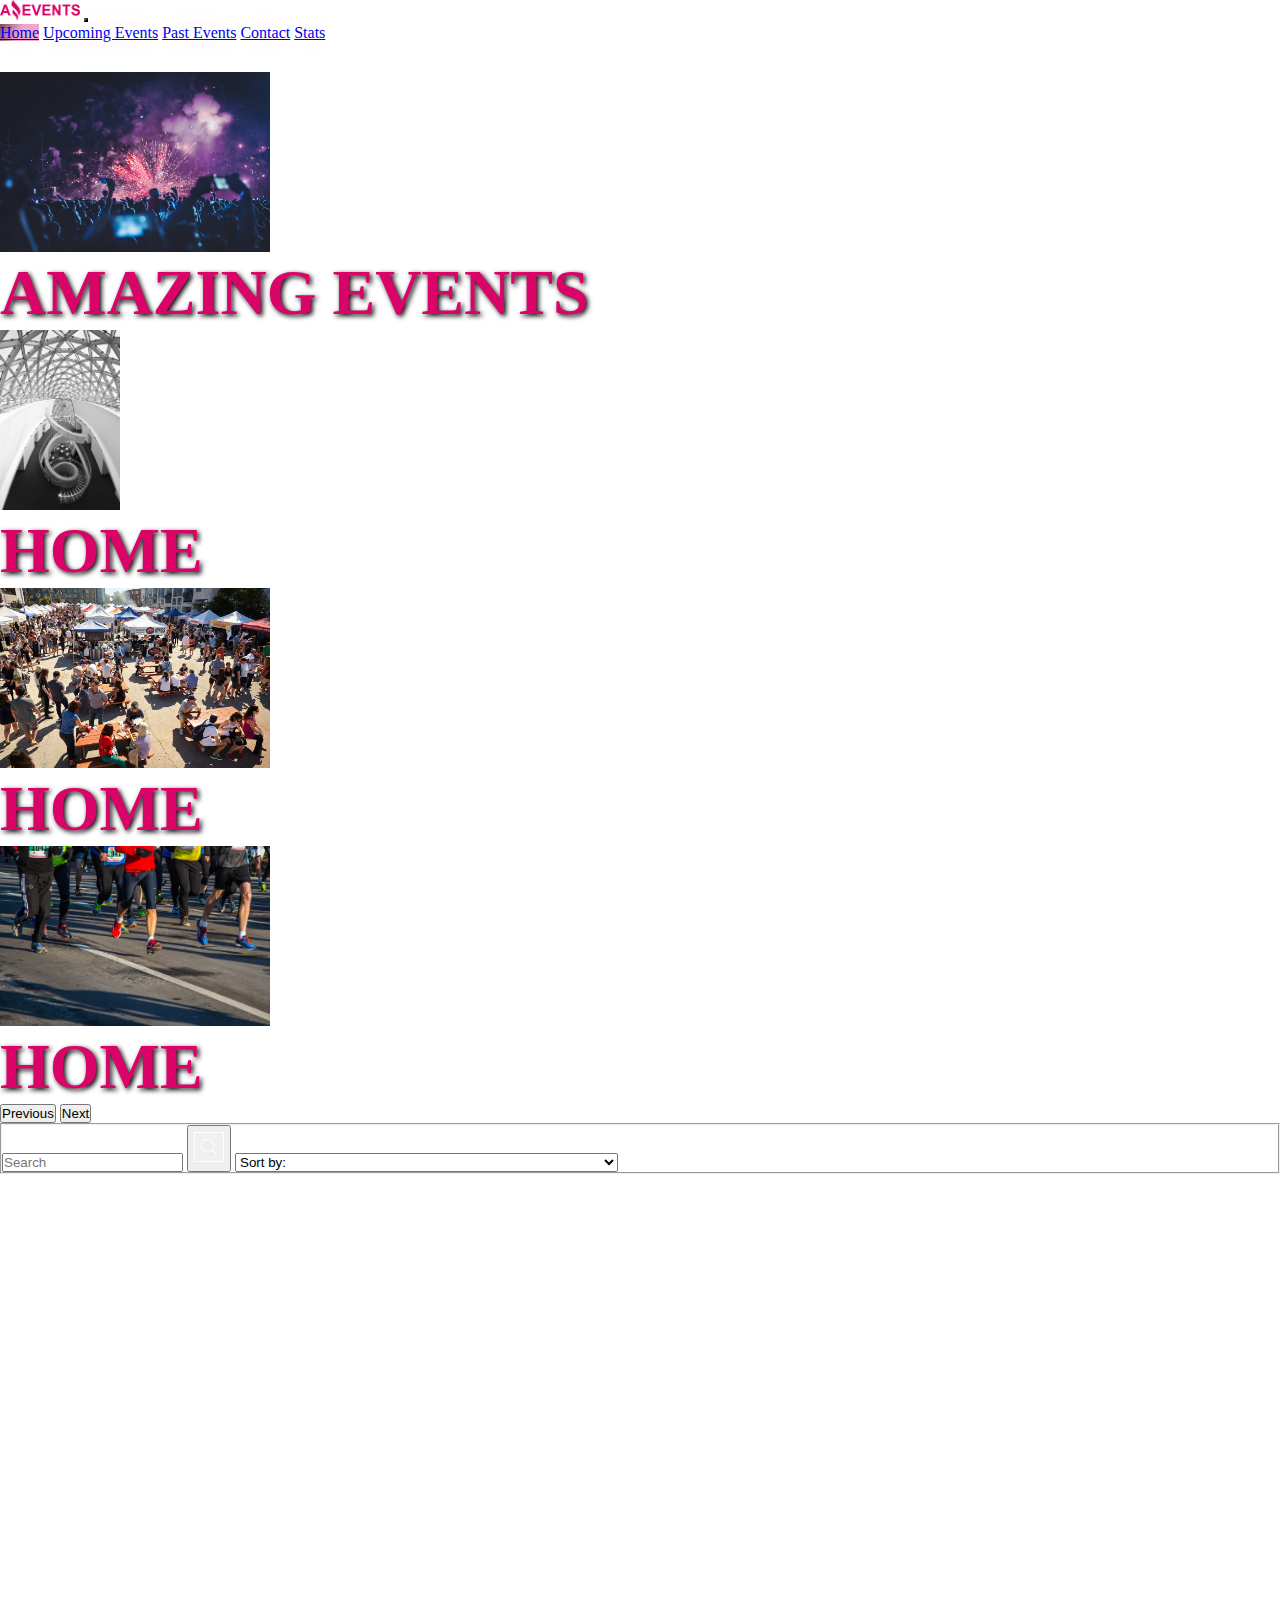
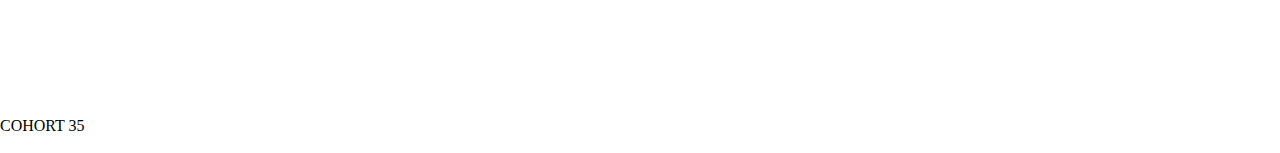
<file: index.html>
<!DOCTYPE html>
<html lang="en">

<head>
    <meta charset="UTF-8" />
    <meta http-equiv="X-UA-Compatible" content="IE=edge" />
    <meta name="viewport" content="width=device-width, initial-scale=1.0" />
    <link rel="shortcut icon" href="./assest/images/favicon.png" type="image/x-icon" />
    <title>Home-Amazing Events</title>
    <link href="https://cdn.jsdelivr.net/npm/bootstrap@5.2.1/dist/css/bootstrap.min.css" rel="stylesheet"
    integrity="sha384-iYQeCzEYFbKjA/T2uDLTpkwGzCiq6soy8tYaI1GyVh/UjpbCx/TYkiZhlZB6+fzT" crossorigin="anonymous" />
    <link rel="preconnect" href="https://fonts.googleapis.com">
    <link rel="preconnect" href="https://fonts.gstatic.com" crossorigin>
    <link
    href="https://fonts.googleapis.com/css2?family=Alumni+Sans+Collegiate+One&family=Comic+Neue:ital,wght@0,700;1,700&family=Oswald:wght@300;400&display=swap"
    rel="stylesheet">
    <link rel="stylesheet" href="./assest/styles/styles.css" />
</head>

<body class="bg-dark bg-success">
    <!-- HEADER/NAV -->
    <header class="container-fluid text-bg-dark">
        <nav class="navbar navbar-expand-lg">
            <a class="navbar-brand" href="#"><img src="./assest/images/Logo_Amazing_Events.png" alt="Logo" width="80"
                    class="d-inline-block align-text-top" /></a>
            <button class="navbar-toggler " type="button" data-bs-toggle="collapse" data-bs-target="#navbarNav"
                aria-controls="navbarNav" aria-expanded="false" aria-label="Toggle navigation">
                <span class="navbar-toggler-icon "></span>
            </button>
            <div class="collapse navbar-collapse justify-content-end pe-3" id="navbarNav">
                <div class="navbar-nav align-items-center ">
                    <a class="nav-link text-white rounded-pill p-2" id="active" href="#">Home</a>
                    <a class="nav-link text-white rounded-pill p-2" href="./assest/pages/upcoming_events.html">Upcoming
                        Events</a>
                    <a class="nav-link text-white rounded-pill p-2" href="./assest/pages/past_events.html">Past Events</a>
                    <a class="nav-link text-white rounded-pill p-2" href="./assest/pages/contact.html">Contact</a>
                    <a class="nav-link text-white rounded-pill p-2" href="./assest/pages/stats.html">Stats</a>
                </div>

            </div>
        </nav>
    </header>
    <!-- CARROUSEL TOP -->
    <section id="carouselExampleControls" class="carousel slide" data-bs-ride="carousel">
        <div class="carousel-inner">
            <article class="carousel-item active">
                <img src="./assest/images/image1.jpg" class="d-block w-100 img1" alt="fireworks">
                <div class="card-img-overlay d-flex align-items-center justify-content-center
                ">
                    <h1>AMAZING EVENTS</h1>
                </div>
            </article>
            <article class="carousel-item ">
                <img src="./assest/images/img2.jpg" class="d-block w-100 img2" alt=museum">
                <div class="card-img-overlay d-flex align-items-center justify-content-center">
                    <h2 class=" text-dark">HOME</h2>
                </div>
            </article>
            <article class="carousel-item ">
                <img src="./assest/images/img3.jpg" class="d-block w-100 img3" alt="fairy">
                <div class="card-img-overlay d-flex align-items-center justify-content-center">
                    <h2 class="text-white ">HOME</h2>
                </div>
            </article>
            <article class="carousel-item ">
                <img src="./assest/images/img4.jpg" class="d-block w-100" alt="marathon">
                <div class="card-img-overlay d-flex align-items-center justify-content-center">
                    <h2 class=" text-white">HOME</h2>
                </div>
            </article>
            <button class="carousel-control-prev" type="button" data-bs-target="#carouselExampleControls"
                data-bs-slide="prev">
                <span class="carousel-control-prev-icon" aria-hidden="true"></span>
                <span class="visually-hidden">Previous</span>
            </button>
            <button class="carousel-control-next" type="button" data-bs-target="#carouselExampleControls"
                data-bs-slide="next">
                <span class="carousel-control-next-icon" aria-hidden="true"></span>
                <span class="visually-hidden">Next</span>
            </button>
        </div>
    </section>  
    <!-- BUSCADOR -->
    <main class="container-fluid w-90">
        <form action="" class="row">
            <fieldset class=" form-check form-switch d-inline-flex justify-content-evenly flex-wrap pt-2 m-0" >
               <div class="col-9 d-inline-flex justify-content-evenly flex-wrap d-grid gap-4 pb-2" id="js-checkbox"> 
         
            </div>  
            <div class=" d-inline-flex justify-content-evenly flex-wrap align-self-sm-end" id="options-js" >
                <input class="bg-dark bg-success text-white" id="text-search-js" type="search" placeholder="Search" aria-label="Search" >
                <button class="bg-dark bg-success border-0 " type="submit" id="js-search"><img src="./assest/images/search.png"  alt="search" ></button>
            </div>
            
        </fieldset>

        </form>
        <!-- CARDS -->
         
        <div class="container mt-5 rounded-4 cardcontainer p-4">
            <div class="row justify-content-evenly gap-5 row-cols-2 row-cols-lg-5 g-2 g-lg-3" id="container-card-home" >
                
            </div>
        </div>

    </main>
    <!-- FOOTER -->
    <footer class="container text-center pt-4">
        <div class="row">
            <div class="col-8 pe-3 text-start">
            <a href="https://www.facebook.com/" target="_blank" class="col-1"><img src="./assest/images/facebook.png" alt="Facebook"></a>
            <a href="https://www.instagram.com/" target="_blank" class="col-1"><img src="./assest/images/instagram.png" alt="Instagram"></a>
            <a href=" https://wa.me/5493512704270" target="_blank" class="col-1"> <img src="./assest/images/whatsapp.png" alt="whatsapp"></a>
        </div>
        <p class="text-white col-3 text-end">COHORT 35</p>
        
    </footer>
    <script src="./assest/scripts/main.js"></script>
    <script src="https://cdn.jsdelivr.net/npm/bootstrap@5.2.1/dist/js/bootstrap.bundle.min.js"
        integrity="sha384-u1OknCvxWvY5kfmNBILK2hRnQC3Pr17a+RTT6rIHI7NnikvbZlHgTPOOmMi466C8"
        crossorigin="anonymous"></script>
       
</body>

</html>
</file>
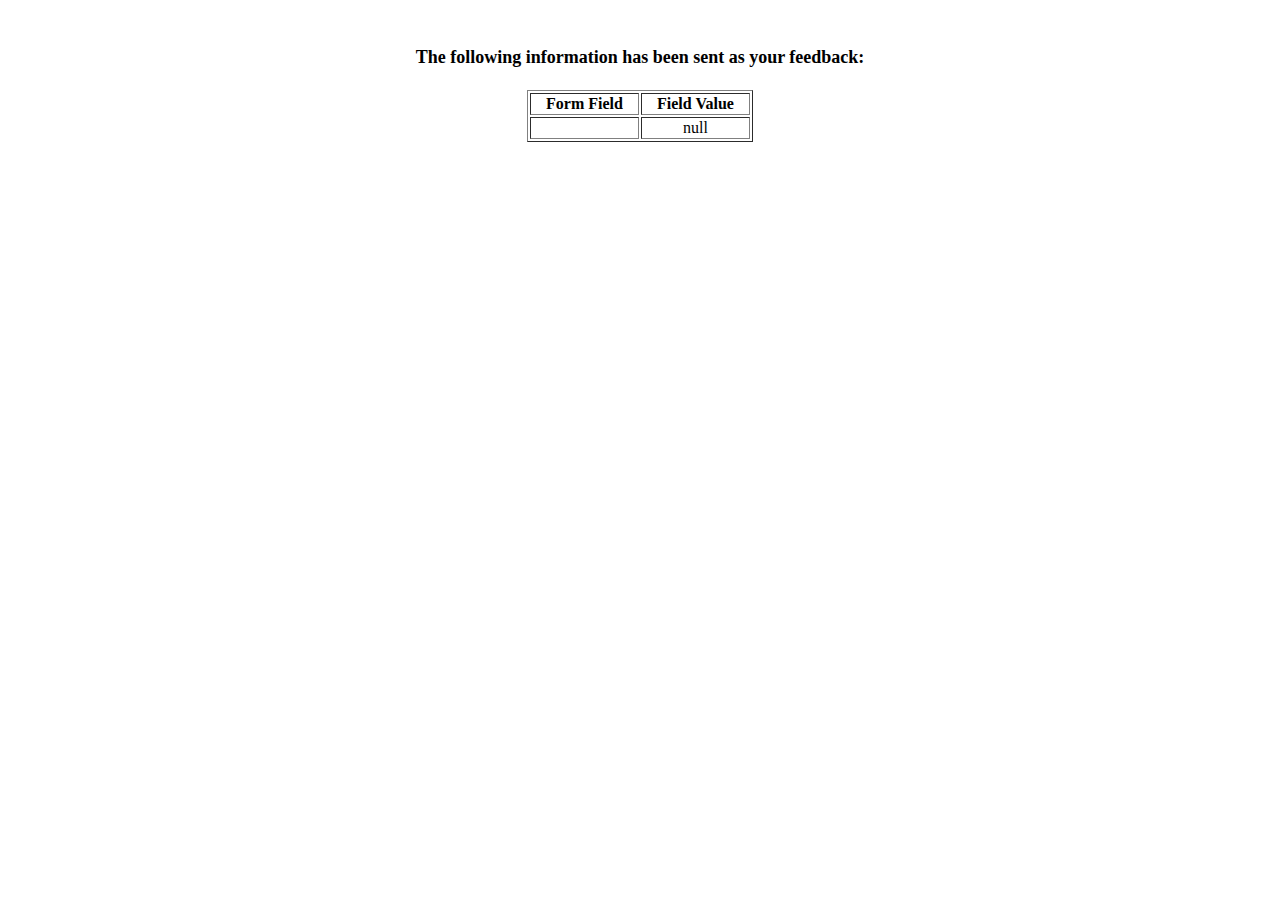
<file: show_data.html>
<html>
<head>
<title>Feedback Sent</title>
</head>
<body>
<p align=center>&nbsp;</p>
<h1 align=center><font size="+1">The following information has been sent as your
  feedback:</font></h1>

<table border="1" align=center width="226">
  <tr>
    <th align="center">Form Field</th>
    <th align="center">Field Value</th>
  </tr>

<script language="javascript">
var args = location.search.substr(1).split('&');
for (var i = 0; i < args.length; ++i) {
  var parts = args[i].split('=');
  if (parts != null) {
    var field = parts[0];
    var value = parts[1];
    if (value == null) {
      value = "null"
    }
    else {
      value = '"' + unescape(value.replace(/\+/g, ' ')) + '"';
    }

    document.writeln('<tr><td align="center">' + field + '</td>');
    document.writeln('<td align="center">' + value + '</td></tr>');
  }
}
</script>

<noscript>
<tr><td>
<p>You need to turn on Javascript in your browser.</p>

<p>In Microsoft Internet Explorer 4 or greater:</p>
<ul>
<li>From the "Tools" menu (in IE 4, it's the "View" menu), select "Internet Options".</li>
<li>Click on the "Security" tab.</li>
<li>Click on the "Custom Level" button. (In IE 4, select "Custom"
and then click on "Settings...".)</li>
<li>Under "Active scripting" make sure "Enable" is selected.</li>
</ul>

<p>In Netscape version 4 or greater:</p>
<ul>
<li>From the <b>Edit</b> menu, select <b>Preferences</b>.</li>
<li>In the <b>Category</b> list on the left, click on the word "Advanced".</li>
<li>In the panel on the right, make sure "Enable JavaScript" is checked.</li>
<li>Click the <b>OK</b> button.</li>
</ul>

</td></tr>
</noscript>

</table>
</body>
</html>
</file>
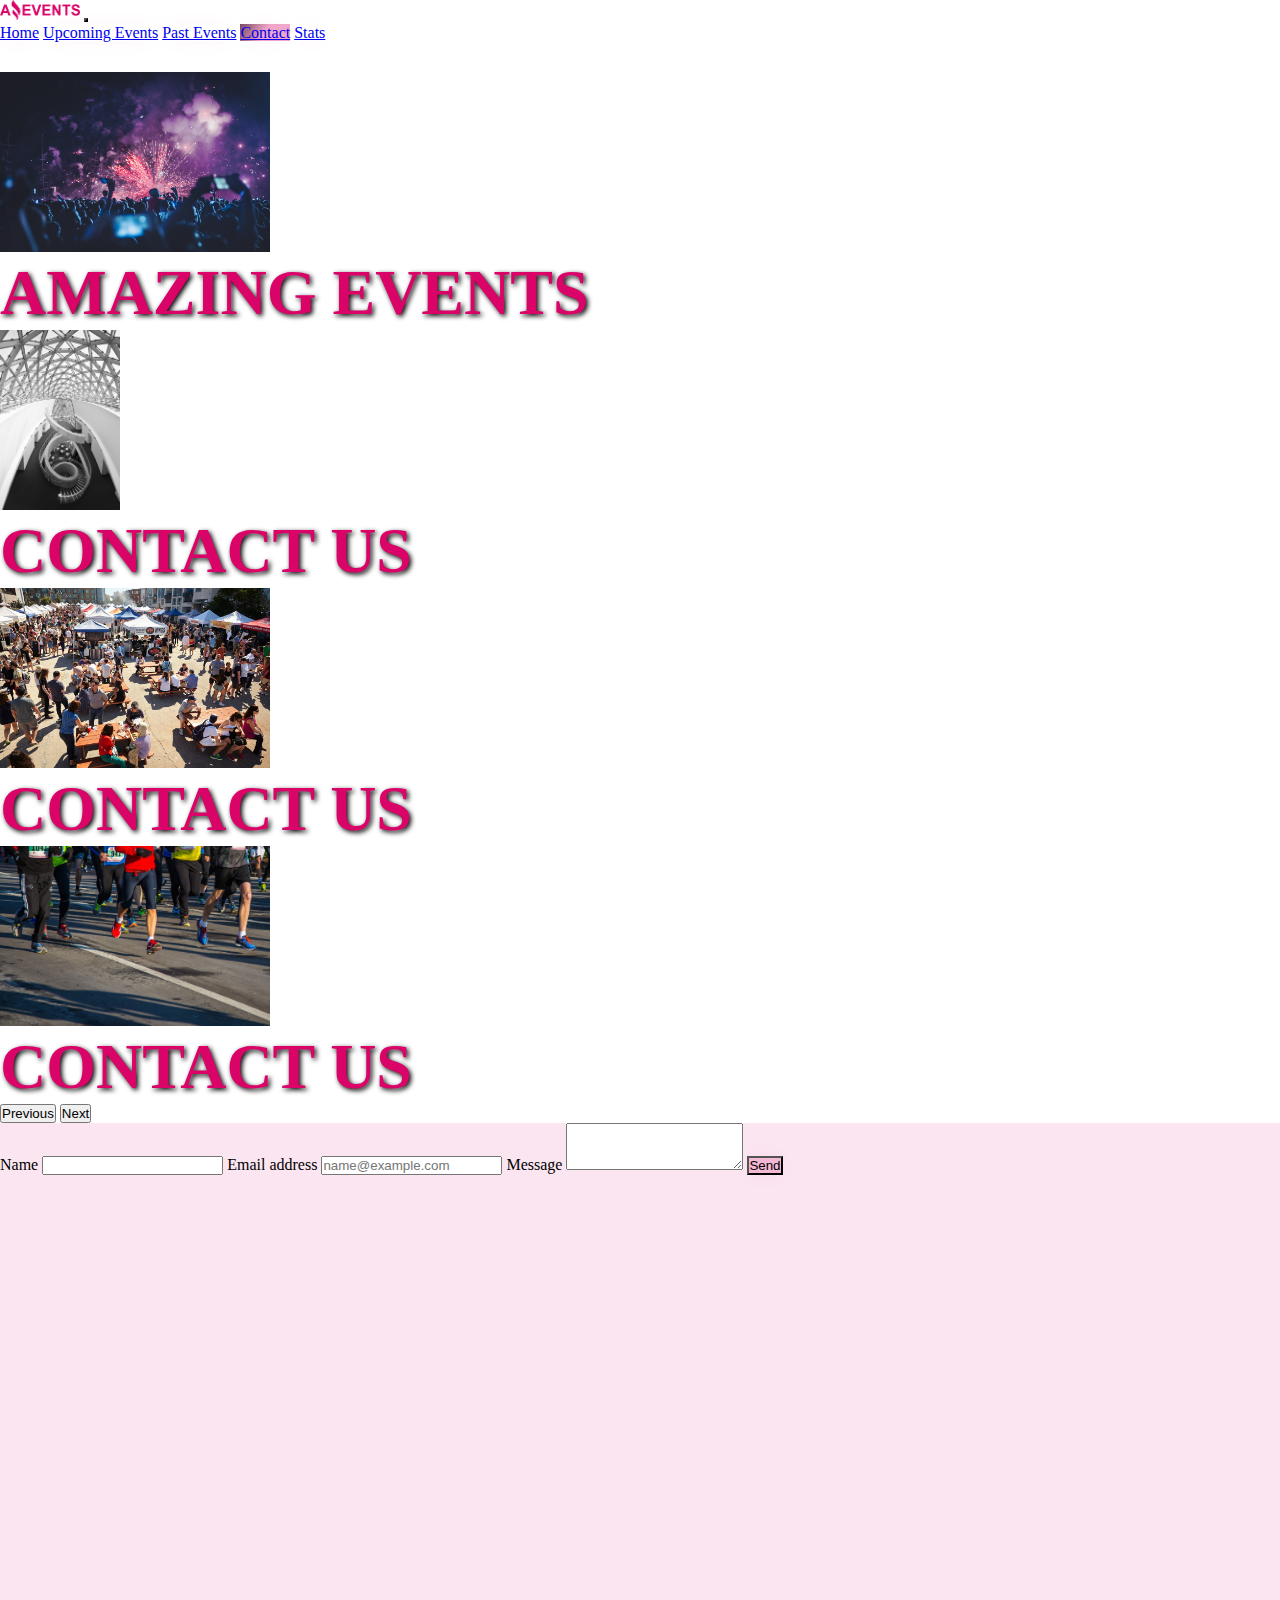
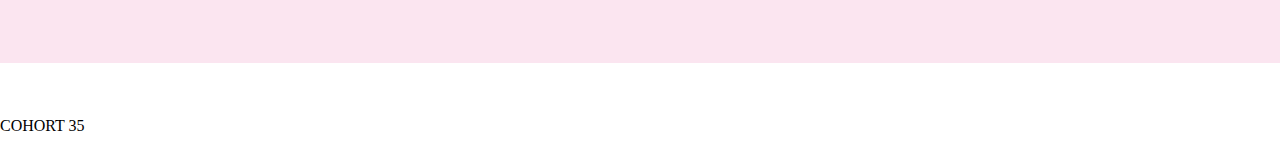
<file: assest/pages/contact.html>
<!DOCTYPE html>
<html lang="en">

<head>
    <meta charset="UTF-8" />
    <meta http-equiv="X-UA-Compatible" content="IE=edge" />
    <meta name="viewport" content="width=device-width, initial-scale=1.0" />
    <link rel="shortcut icon" href="../images/favicon.png" type="image/x-icon" />
    <title>Contact-Amazing Events</title>
    <link href="https://cdn.jsdelivr.net/npm/bootstrap@5.2.1/dist/css/bootstrap.min.css" rel="stylesheet"
    integrity="sha384-iYQeCzEYFbKjA/T2uDLTpkwGzCiq6soy8tYaI1GyVh/UjpbCx/TYkiZhlZB6+fzT" crossorigin="anonymous" />
    <link rel="preconnect" href="https://fonts.googleapis.com">
    <link rel="preconnect" href="https://fonts.gstatic.com" crossorigin>
    <link rel="stylesheet" href="../styles/styles.css" />
    <link
        href="https://fonts.googleapis.com/css2?family=Alumni+Sans+Collegiate+One&family=Comic+Neue:ital,wght@0,700;1,700&family=Oswald:wght@300;400&display=swap"
        rel="stylesheet">
</head>

<body class="bg-dark bg-success">
    <!-- HEADER/NAV -->
    <header class="container-fluid text-bg-dark">
        <nav class="navbar navbar-expand-lg">
            <a class="navbar-brand" href="#"><img src="../images/Logo_Amazing_Events.png" alt="Logo" width="80"
                    class="d-inline-block align-text-top" /></a>
            <button class="navbar-toggler" type="button" data-bs-toggle="collapse" data-bs-target="#navbarNav"
                aria-controls="navbarNav" aria-expanded="false" aria-label="Toggle navigation">
                <span class="navbar-toggler-icon"></span>
            </button>
            <div class="collapse navbar-collapse justify-content-end pe-3" id="navbarNav">
                <div class="navbar-nav ">
                    <a class="nav-link text-white rounded-pill  p-2active" href="../../index.html">Home</a>
                    <a class="nav-link text-white rounded-pill p-2" href="./upcoming_events.html">Upcoming Events</a>
                    <a class="nav-link text-white rounded-pill p-2" href="./past_events.html">Past Events</a>
                    <a class="nav-link text-white rounded-pill p-2"  id="active" href="#">Contact</a>
                    <a class="nav-link text-white rounded-pill p-2" href="./stats.html">Stats</a>
                </div>
            </div>
        </nav>
    </header>
    <!-- CARROUSEL TOP -->
    <section id="carouselExampleControls" class="carousel slide" data-bs-ride="carousel">
        <div class="carousel-inner">
            <article class="carousel-item active">
                <img src="../images/image1.jpg" class="d-block w-100 img1" alt="fireworks">
                <div class="card-img-overlay d-flex align-items-center justify-content-center">
                    <h1>AMAZING EVENTS</h1>
                </div>
            </article>
            <article class="carousel-item ">
                <img src="../images/img2.jpg" class="d-block w-100 img2" alt=museum">
                <div class="card-img-overlay d-flex align-items-center justify-content-center">
                    <h2 class="text-dark">CONTACT US</h2>
                </div>
            </article>
            <article class="carousel-item ">
                <img src="../images/img3.jpg" class="d-block w-100 img3" alt="fairy">
                <div class="card-img-overlay d-flex align-items-center justify-content-center">
                    <h2 class="text-white ">CONTACT US</h2>
                </div>
            </article>
            <article class="carousel-item ">
                <img src="../images/img4.jpg" class="d-block w-100" alt="marathon">
                <div class="card-img-overlay d-flex align-items-center justify-content-center">
                    <h2 class="text-white">CONTACT US</h2>
                </div>
            </article>
            <button class="carousel-control-prev" type="button" data-bs-target="#carouselExampleControls"
                data-bs-slide="prev">
                <span class="carousel-control-prev-icon" aria-hidden="true"></span>
                <span class="visually-hidden">Previous</span>
            </button>
            <button class="carousel-control-next" type="button" data-bs-target="#carouselExampleControls"
                data-bs-slide="next">
                <span class="carousel-control-next-icon" aria-hidden="true"></span>
                <span class="visually-hidden">Next</span>
            </button>
        </div>
    </section>
    <main class="container-fluid cardcontainer d-flex justify-content-center align-items-center">
        <form action="../../show_data.html"method="get" class="col-sm-6 text-white">
            <label for="exampleFormControlInput1" class="form-label ">Name</label>
            <input type="text" class="form-control bg-transparent mb-2 text-white" name="name" id="exampleFormControlInput1">
            <label for="exampleFormControlInput1" class="form-label ">Email address</label>
            <input type="email" class="form-control bg-transparent mb-2 text-white" name="email" id="exampleFormControlInput1" placeholder="name@example.com">
            <label for="exampleFormControlTextarea1" class="form-label ">Message</label>
            <textarea class="form-control bg-transparent mb-1 text-white" maxlength="140" name="comment" id="exampleFormControlTextarea1" rows="3"></textarea>
            <input type="submit" class="btn text-white bg-transparent" value="Send">
        </form>
    </main>
    <footer class="container text-center pt-4">
        <div class="row">
            <div class="col-8 pe-3 text-start">
            <a href="https://www.facebook.com/" target="_blank" class="col-1"><img src="../images/facebook.png" alt="Facebook"></a>
            <a href="https://www.instagram.com/" target="_blank" class="col-1"><img src="../images/instagram.png" alt="Instagram"></a>
            <a href=" https://wa.me/5493512704270" target="_blank" class="col-1"> <img src="../images/whatsapp.png" alt="whatsapp"></a>
        </div>
        <p class="text-white col-3 text-end">COHORT 35</p>
       
    </footer>

    <script src="https://cdn.jsdelivr.net/npm/bootstrap@5.2.1/dist/js/bootstrap.bundle.min.js"
        integrity="sha384-u1OknCvxWvY5kfmNBILK2hRnQC3Pr17a+RTT6rIHI7NnikvbZlHgTPOOmMi466C8"
        crossorigin="anonymous"></script>
</body>

</html>
</file>
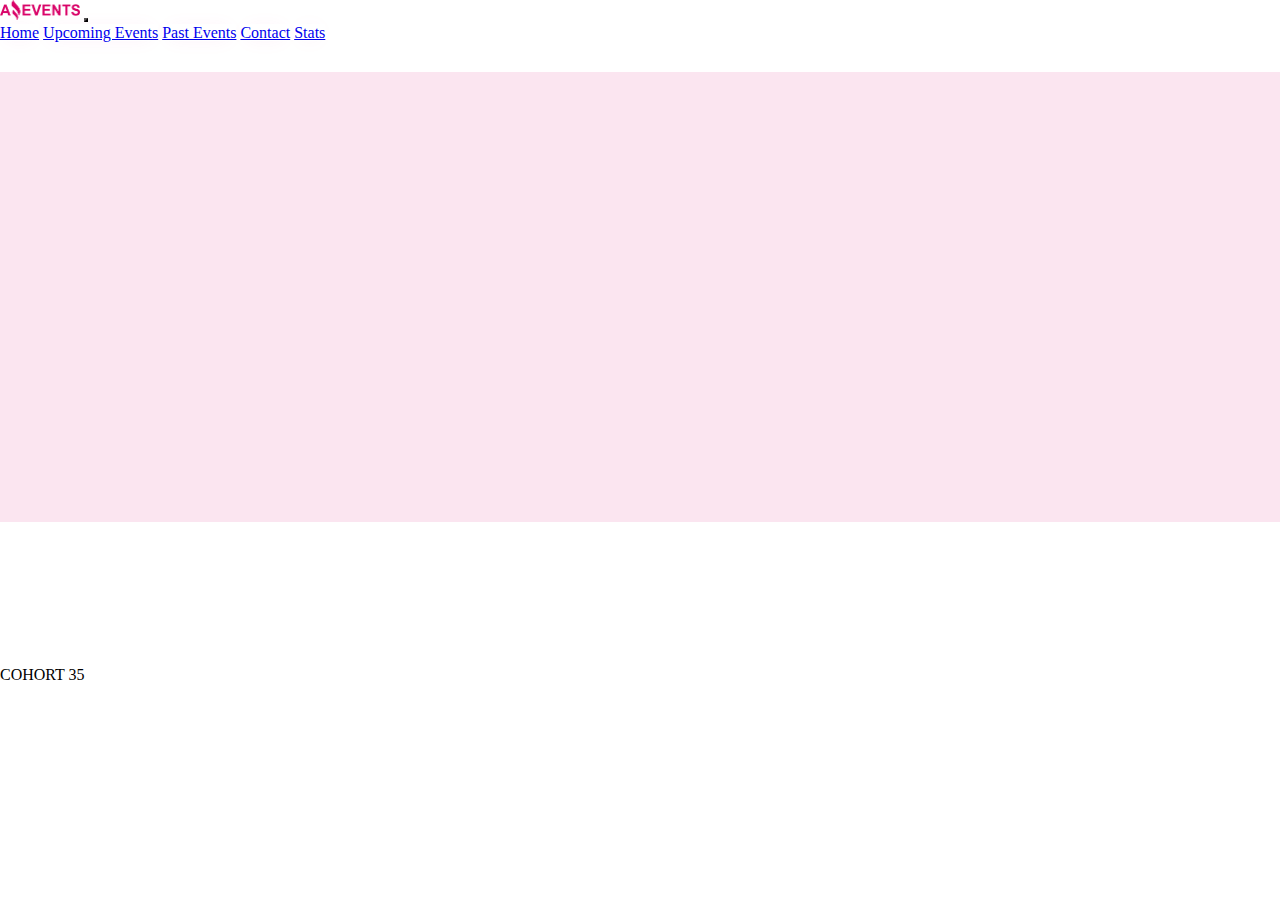
<file: assest/pages/details.html>
<!DOCTYPE html>
<html lang="en">

<head>
    <meta charset="UTF-8" />
    <meta http-equiv="X-UA-Compatible" content="IE=edge" />
    <meta name="viewport" content="width=device-width, initial-scale=1.0" />
    <link rel="stylesheet" href="../styles/styles.css" />
    <link rel="shortcut icon" href="../images/favicon.png" type="image/x-icon" />
    <title>Details-Amazing Events</title>
    <link href="https://cdn.jsdelivr.net/npm/bootstrap@5.2.1/dist/css/bootstrap.min.css" rel="stylesheet"
        integrity="sha384-iYQeCzEYFbKjA/T2uDLTpkwGzCiq6soy8tYaI1GyVh/UjpbCx/TYkiZhlZB6+fzT" crossorigin="anonymous" />
    <link rel="preconnect" href="https://fonts.googleapis.com">
    <link rel="preconnect" href="https://fonts.gstatic.com" crossorigin>
    <link
        href="https://fonts.googleapis.com/css2?family=Alumni+Sans+Collegiate+One&family=Comic+Neue:ital,wght@0,700;1,700&family=Oswald:wght@300;400&display=swap"
        rel="stylesheet">
</head>

<body class="bg-dark bg-success">
    <!-- HEADER/NAV -->
    <header class="container-fluid text-bg-dark">
        <nav class="navbar navbar-expand-lg">
            <a class="navbar-brand" href="#"><img src="../images/Logo_Amazing_Events.png" alt="Logo" width="80"
                    class="d-inline-block align-text-top" /></a>
            <button class="navbar-toggler" type="button" data-bs-toggle="collapse" data-bs-target="#navbarNav"
                aria-controls="navbarNav" aria-expanded="false" aria-label="Toggle navigation">
                <span class="navbar-toggler-icon"></span>
            </button>
            <div class="collapse navbar-collapse justify-content-end pe-3" id="navbarNav">
                <div class="navbar-nav align-items-center ">
                    <a class="nav-link text-white rounded-pill pill p-2 active" href="../../index.html">Home</a>
                    <a class="nav-link text-white rounded-pill pill p-2" href="../pages/upcoming_events.html">Upcoming Events</a>
                    <a class="nav-link text-white rounded-pill pill p-2" href="./past_events.html">Past Events</a>
                    <a class="nav-link text-white rounded-pill pill p-2" href="./contact.html">Contact</a>
                    <a class="nav-link text-white rounded-pill pill p-2" href="./stats.html">Stats</a>
                </div>
            </div>
        </nav>
    </header>
    <main>
        <div class="container mt-5 rounded-4 details_container p-4 d-flex justify-content-center" id="containerDetails">
   

    </main>
    <footer class="container text-center pt-4 ">
        <div class="row">
            <div class="col-9 pe-3 text-start">
                <a href="https://www.facebook.com/" target="_blank" class="col-1"><img src="../images/facebook.png"
                        alt="Facebook"></a>
                <a href="https://www.instagram.com/" target="_blank" class="col-1"><img src="../images/instagram.png"
                        alt="Instagram"></a>
                <a href=" https://wa.me/5493512704270" target="_blank" class="col-1"> <img src="../images/whatsapp.png"
                        alt="whatsapp"></a>
            </div>
            <p class="text-white col-3 text-end">COHORT 35</p>
        </div>
    </footer>

    <script src="../scripts/details.js"></script>
    <script src="https://cdn.jsdelivr.net/npm/bootstrap@5.2.1/dist/js/bootstrap.bundle.min.js"
        integrity="sha384-u1OknCvxWvY5kfmNBILK2hRnQC3Pr17a+RTT6rIHI7NnikvbZlHgTPOOmMi466C8"
        crossorigin="anonymous"></script>
</body>

</html>
</file>
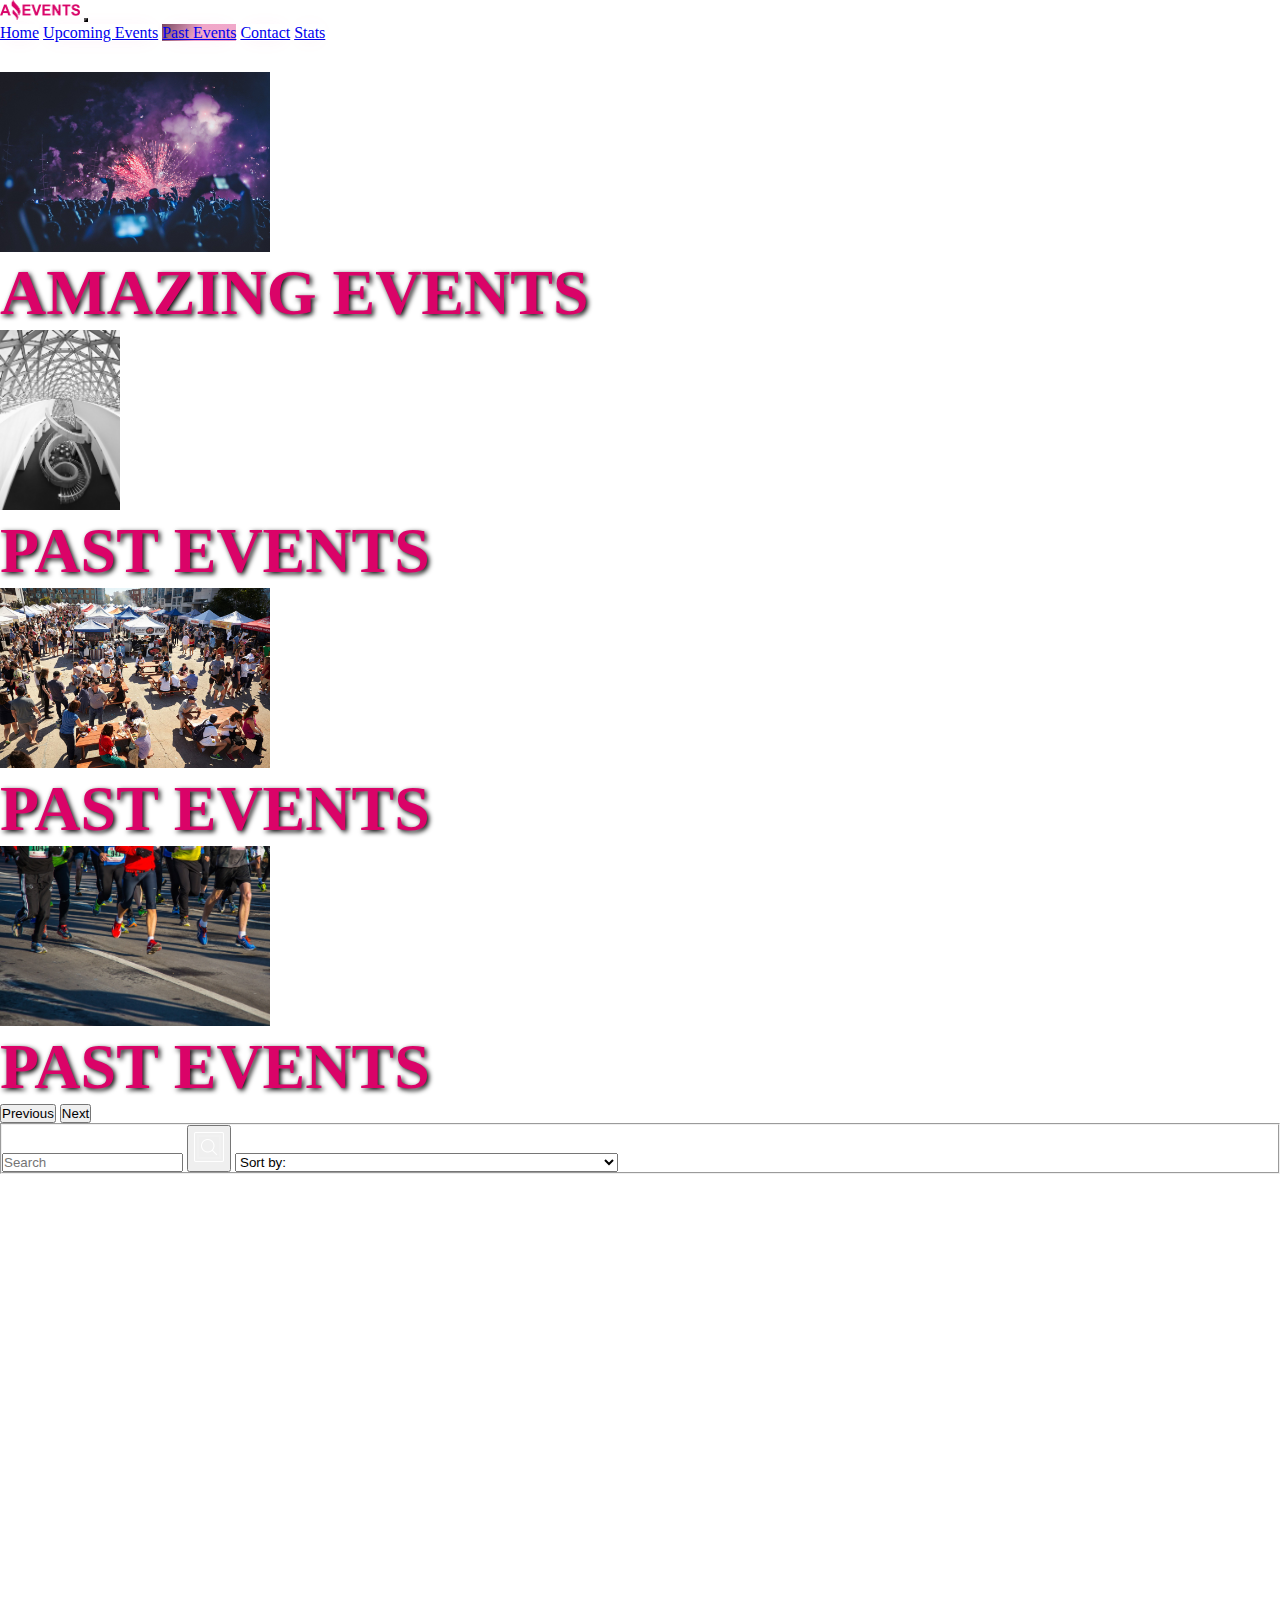
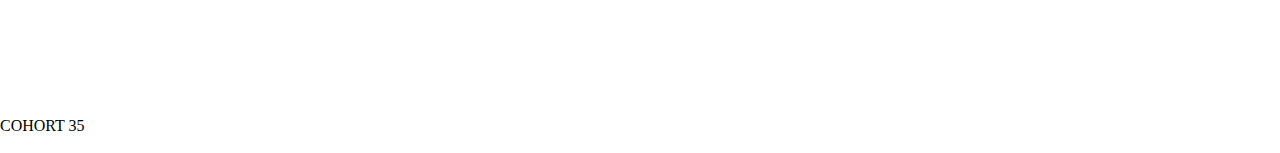
<file: assest/pages/past_events.html>
<!DOCTYPE html>
<html lang="en">

<head>
    <meta charset="UTF-8" />
    <meta http-equiv="X-UA-Compatible" content="IE=edge" />
    <meta name="viewport" content="width=device-width, initial-scale=1.0" />
    <link rel="shortcut icon" href="../images/favicon.png" type="image/x-icon" />
    <title>Past-Amazing Events</title>
    <link href="https://cdn.jsdelivr.net/npm/bootstrap@5.2.1/dist/css/bootstrap.min.css" rel="stylesheet"
        integrity="sha384-iYQeCzEYFbKjA/T2uDLTpkwGzCiq6soy8tYaI1GyVh/UjpbCx/TYkiZhlZB6+fzT" crossorigin="anonymous" />
    <link rel="preconnect" href="https://fonts.googleapis.com">
    <link rel="preconnect" href="https://fonts.gstatic.com" crossorigin>
    <link
        href="https://fonts.googleapis.com/css2?family=Alumni+Sans+Collegiate+One&family=Comic+Neue:ital,wght@0,700;1,700&family=Oswald:wght@300;400&display=swap"
        rel="stylesheet">
    <link rel="stylesheet" href="../styles/styles.css" />
</head>

<body class="bg-dark bg-success">
    <!-- HEADER/NAV -->
    <header class="container-fluid text-bg-dark">
        <nav class="navbar navbar-expand-lg">
            <a class="navbar-brand" href="#"><img src="../images/Logo_Amazing_Events.png" alt="Logo" width="80"
                    class="d-inline-block align-text-top" /></a>
            <button class="navbar-toggler" type="button" data-bs-toggle="collapse" data-bs-target="#navbarNav"
                aria-controls="navbarNav" aria-expanded="false" aria-label="Toggle navigation">
                <span class="navbar-toggler-icon"></span>
            </button>
            <div class="collapse navbar-collapse justify-content-end pe-3" id="navbarNav">
                <div class="navbar-nav align-items-center ">
                    <a class="nav-link text-white rounded-pill p-2
" href="../../index.html">Home</a>
                    <a class="nav-link text-white rounded-pill p-2
" href="./upcoming_events.html">Upcoming
                        Events</a>
                    <a class="nav-link text-white rounded-pill p-2
" id="active" href="#">Past Events</a>
                    <a class="nav-link text-white rounded-pill p-2
" href="./contact.html">Contact</a>
                    <a class="nav-link text-white rounded-pill p-2
" href="./stats.html">Stats</a>
                </div>
            </div>
        </nav>
    </header>
    <!-- CARROUSEL TOP -->
    <section id="carouselExampleControls" class="carousel slide" data-bs-ride="carousel">
        <div class="carousel-inner">
            <article class="carousel-item active">
                <img src="../images/image1.jpg" class="d-block w-100 img1" alt="fireworks">
                <div class="card-img-overlay d-flex align-items-center justify-content-center">
                    <h1>AMAZING EVENTS</h1>
                </div>
            </article>
            <article class="carousel-item ">
                <img src="../images/img2.jpg" class="d-block w-100 img2" alt=museum">
                <div class="card-img-overlay  d-flex align-items-center justify-content-center">
                    <h2 class="text-dark">PAST EVENTS</h2>
                </div>
            </article>
            <article class="carousel-item ">
                <img src="../images/img3.jpg" class="d-block w-100 img3" alt="fairy">
                <div class="card-img-overlay  d-flex align-items-center justify-content-center">
                    <h2 class="text-white">PAST EVENTS</h2>
                </div>
            </article>
            <article class="carousel-item ">
                <img src="../images/img4.jpg" class="d-block w-100" alt="marathon">
                <div class="card-img-overlay  d-flex align-items-center justify-content-center">
                    <h2 class="text-white">PAST EVENTS</h2>
                </div>
            </article>
            <button class="carousel-control-prev" type="button" data-bs-target="#carouselExampleControls"
                data-bs-slide="prev">
                <span class="carousel-control-prev-icon" aria-hidden="true"></span>
                <span class="visually-hidden">Previous</span>
            </button>
            <button class="carousel-control-next" type="button" data-bs-target="#carouselExampleControls"
                data-bs-slide="next">
                <span class="carousel-control-next-icon" aria-hidden="true"></span>
                <span class="visually-hidden">Next</span>
            </button>
        </div>
    </section>
    <!-- BUSCADOR -->
    <main class="container-fluid">
        <form action="" class="row ">
            <fieldset class=" form-check form-switch d-inline-flex justify-content-evenly flex-wrap pt-2 m-0">
                <div class="col-9 d-inline-flex justify-content-evenly flex-wrap d-grid gap-4  pb-2" id="js-checkbox">
                    
                </div>
                <div class=" d-inline-flex justify-content-evenly flex-wrap align-self-sm-end" id="options-js" >
                    <input class="bg-dark bg-success text-white" type="search" id="text-search-js" placeholder="Search" aria-label="Search">
                    <button class="bg-dark bg-success border-0 " type="submit" id="js-search"><img src="../images/search.png"
                            alt="search"></button>
                </div>
            </fieldset>
        </form>
        <!-- CARDS -->
        <div class="container mt-5 rounded-4 cardcontainer p-4">
            <div class="row justify-content-evenly gap-5 row-cols-2 row-cols-lg-5 g-2 g-lg-3" id="container-card-past">
      
            </div>

        </div>

    </main>
    <!-- FOOTER -->
    <footer class="container text-center pt-4">
        <div class="row">
            <div class="col-8 pe-3 text-start">
                <a href="https://www.facebook.com/" target="_blank" class="col-1"><img src="../images/facebook.png"
                        alt="Facebook"></a>
                <a href="https://www.instagram.com/" target="_blank" class="col-1"><img src="../images/instagram.png"
                        alt="Instagram"></a>
                <a href=" https://wa.me/5493512704270" target="_blank" class="col-1"> <img src="../images/whatsapp.png"
                        alt="whatsapp"></a>
            </div>
            <p class="text-white col-3 text-end">COHORT 35</p>

    </footer>

    <script src="../scripts/past_events.js"></script>
    <script src="https://cdn.jsdelivr.net/npm/bootstrap@5.2.1/dist/js/bootstrap.bundle.min.js"
        integrity="sha384-u1OknCvxWvY5kfmNBILK2hRnQC3Pr17a+RTT6rIHI7NnikvbZlHgTPOOmMi466C8"
        crossorigin="anonymous"></script>
</body>

</html>
</file>
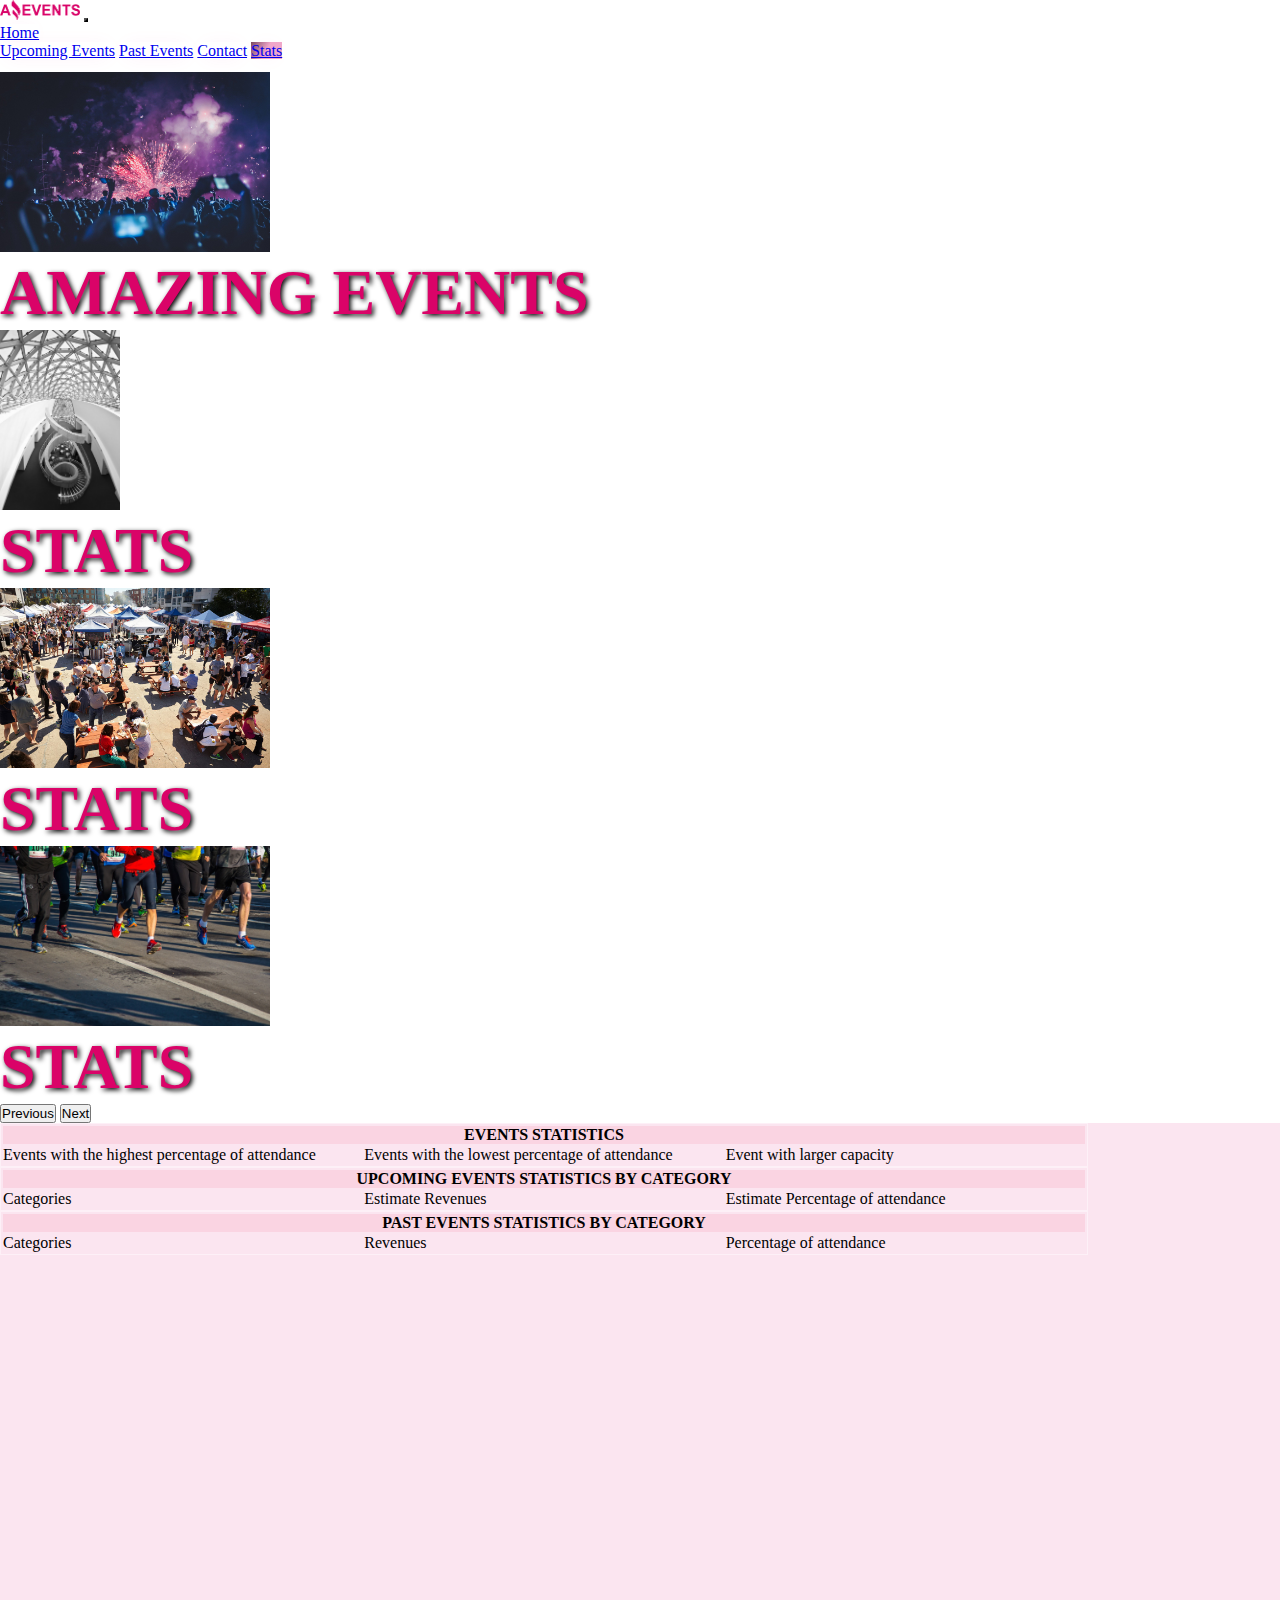
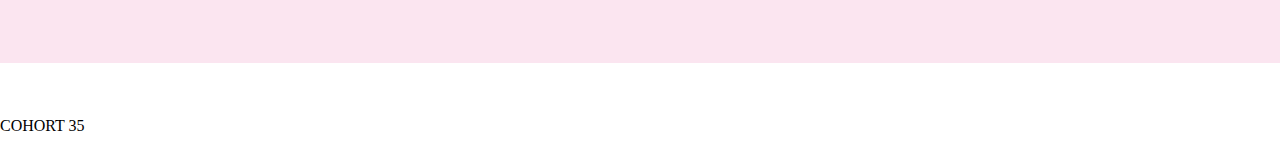
<file: assest/pages/stats.html>
<!DOCTYPE html>
<html lang="en">

<head>
    <meta charset="UTF-8" />
    <meta http-equiv="X-UA-Compatible" content="IE=edge" />
    <meta name="viewport" content="width=device-width, initial-scale=1.0" />
    <link rel="stylesheet" href="../styles/styles.css" />
    <link rel="shortcut icon" href="../images/favicon.png" type="image/x-icon" />
    <title>Stats-Amazing Events</title>
    <link href="https://cdn.jsdelivr.net/npm/bootstrap@5.2.1/dist/css/bootstrap.min.css" rel="stylesheet"
        integrity="sha384-iYQeCzEYFbKjA/T2uDLTpkwGzCiq6soy8tYaI1GyVh/UjpbCx/TYkiZhlZB6+fzT" crossorigin="anonymous" />
    <link rel="preconnect" href="https://fonts.googleapis.com">
    <link rel="preconnect" href="https://fonts.gstatic.com" crossorigin>
    <link
        href="https://fonts.googleapis.com/css2?family=Alumni+Sans+Collegiate+One&family=Comic+Neue:ital,wght@0,700;1,700&family=Oswald:wght@300;400&display=swap"
        rel="stylesheet">
</head>

<body class="bg-dark bg-success">
    <header class="container-fluid text-bg-dark">
        <nav class="navbar navbar-expand-lg">
            <a class="navbar-brand" href="#"><img src="../images/Logo_Amazing_Events.png" alt="Logo" width="80"
                    class="d-inline-block align-text-top" /></a>
            <button class="navbar-toggler" type="button" data-bs-toggle="collapse" data-bs-target="#navbarNav"
                aria-controls="navbarNav" aria-expanded="false" aria-label="Toggle navigation">
                <span class="navbar-toggler-icon"></span>
            </button>
            <div class="collapse navbar-collapse justify-content-end pe-3 " id="navbarNav">
                <a class="nav-link text-white rounded-pill p-2" href="../../index.html">Home</a>
                <div class="navbar-nav align-items-center">
                    <a class="nav-link text-white rounded-pill p-2" href="./upcoming_events.html">Upcoming Events</a>
                    <a class="nav-link text-white rounded-pill p-2" href="./past_events.html">Past Events</a>
                    <a class="nav-link text-white rounded-pill p-2" href="./contact.html">Contact</a>
                    <a class="nav-link text-white rounded-pill p-2" id="active" href="#">Stats</a>
                </div>
            </div>
        </nav>
    </header>
    <section id="carouselExampleControls" class="carousel slide" data-bs-ride="carousel">
        <div class="carousel-inner">
            <article class="carousel-item active ">
                <img src="../images/image1.jpg" class="d-block w-100 img1" alt="fireworks">
                <div class="card-img-overlay d-flex align-items-center justify-content-center">
                    <h1>AMAZING EVENTS</h1>
                </div>
            </article>
            <article class="carousel-item ">
                <img src="../images/img2.jpg" class="d-block w-100 img2" alt=museum">
                <div class="card-img-overlay d-flex align-items-center justify-content-center">
                    <h2 class="card-title text-center text-dark ">STATS</h2>
                </div>
            </article>
            <article class="carousel-item ">
                <img src="../images/img3.jpg" class="d-block w-100 img3" alt="fairy">
                <div class="card-img-overlay d-flex align-items-center justify-content-center">
                    <h2 class="card-title text-center text-white ">STATS</h2>
                </div>
            </article>
            <article class="carousel-item ">
                <img src="../images/img4.jpg" class="d-block w-100" alt="marathon">
                <div class="card-img-overlay d-flex align-items-center justify-content-center">
                    <h2 class="card-title text-center text-white">STATS</h2>
                </div>
            </article>
            <button class="carousel-control-prev" type="button" data-bs-target="#carouselExampleControls"
                data-bs-slide="prev">
                <span class="carousel-control-prev-icon" aria-hidden="true"></span>
                <span class="visually-hidden">Previous</span>
            </button>
            <button class="carousel-control-next" type="button" data-bs-target="#carouselExampleControls"
                data-bs-slide="next">
                <span class="carousel-control-next-icon" aria-hidden="true"></span>
                <span class="visually-hidden">Next</span>
            </button>
        </div>
    </section>
    <main class="container-fluid cardcontainer d-flex justify-content-center align-items-center d-flex flex-column text-white text-center " >
        
        <table class="table table-dark mb-0 mt-2">
    
            <thead >
                <colgroup>
                    <col span="1">
                    <col span="1">
                    <col span="1">
                </colgroup> 
                <tr>
                    <th colspan="3"> EVENTS STATISTICS</th>
                </tr>
                <tr class="fw-bold">
                    <td>Events with the highest percentage of attendance</td>
                    <td>Events with the lowest percentage of attendance</td>
                    <td>Event with larger capacity</td>
                </tr>
            </thead>
            <tbody id="highest" class="table-hover">     
            </tbody>
        </table>
        <table class="table table-dark table-hover mb-0 ">
            <colgroup>
                <col span="1">
                <col span="1">
                <col span="1">
            </colgroup> 
            <thead>
                <tr>
                    <th colspan="3"> UPCOMING EVENTS STATISTICS BY CATEGORY</th>
                </tr>
                <tr class="fw-bold">
                    <td>Categories</td>
                    <td>Estimate Revenues</td>
                    <td> Estimate Percentage of attendance</td>
                </tr>
            </thead>
            <tbody id="tableUp-js">
                
            </tbody>
        </table>
        <table class="table table-dark table-hover">
            <colgroup>
                <col span="1">
                <col span="1">
                <col span="1">
            </colgroup> 
            <thead>
               
                <tr >
                    <th colspan="3"> PAST EVENTS STATISTICS BY CATEGORY</th>
                </tr>
                <tr class="fw-bold">
                    <td >Categories</td>
                    <td>Revenues</td>
                    <td>Percentage of attendance</td>
                </tr>
            </thead>
            <tbody id="tablePast-js" class="table-hover ">
                
            </tbody>
        </table>
    </main>
    <footer class="container text-center pt-4">
        <div class="row">
            <div class="col-8 pe-3 text-start">
            <a href="https://www.facebook.com/" target="_blank" class="col-1"><img src="../images/facebook.png" alt="Facebook"></a>
            <a href="https://www.instagram.com/" target="_blank" class="col-1"><img src="../images/instagram.png" alt="Instagram"></a>
            <a href=" https://wa.me/5493512704270" target="_blank" class="col-1"> <img src="../images/whatsapp.png" alt="whatsapp"></a>
        </div>
        <p class="text-white col-3 text-end">COHORT 35</p>
        
    </footer>
    <script src="../scripts/stats.js"></script>
    <script src="https://cdn.jsdelivr.net/npm/bootstrap@5.2.1/dist/js/bootstrap.bundle.min.js"
        integrity="sha384-u1OknCvxWvY5kfmNBILK2hRnQC3Pr17a+RTT6rIHI7NnikvbZlHgTPOOmMi466C8"
        crossorigin="anonymous"></script>
</body>

</html>
</file>
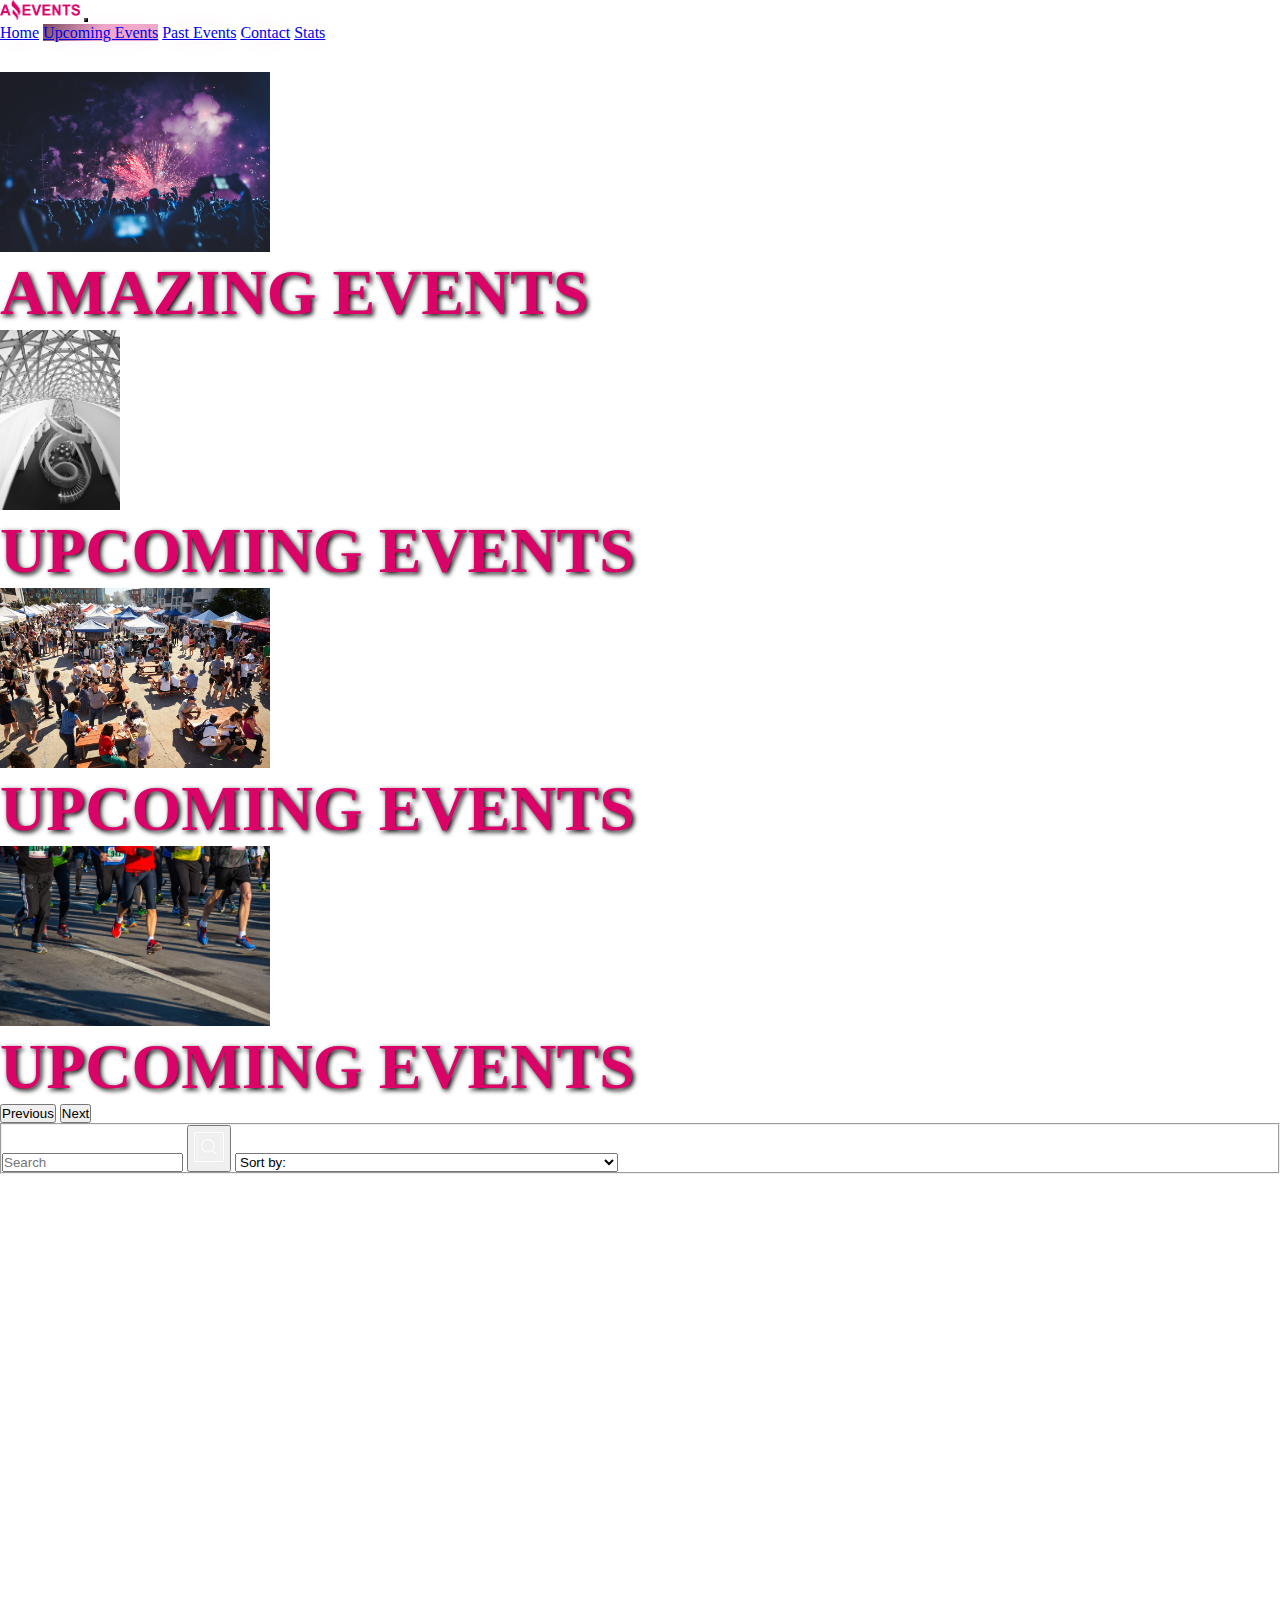
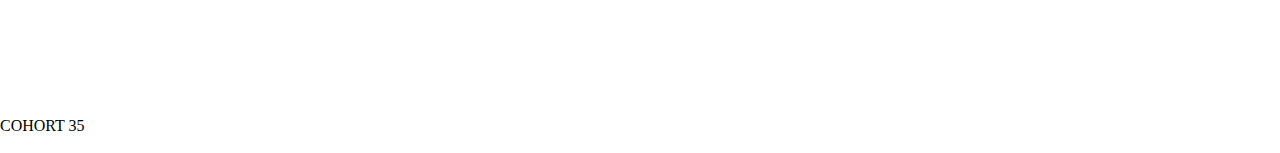
<file: assest/pages/upcoming_events.html>
<!DOCTYPE html>
<html lang="en">

<head>
    <meta charset="UTF-8" />
    <meta http-equiv="X-UA-Compatible" content="IE=edge" />
    <meta name="viewport" content="width=device-width, initial-scale=1.0" />
    <link rel="shortcut icon" href="../images/favicon.png" type="image/x-icon" />
    <title>UP - Amazing Events</title>
    <link href="https://cdn.jsdelivr.net/npm/bootstrap@5.2.1/dist/css/bootstrap.min.css" rel="stylesheet"
    integrity="sha384-iYQeCzEYFbKjA/T2uDLTpkwGzCiq6soy8tYaI1GyVh/UjpbCx/TYkiZhlZB6+fzT" crossorigin="anonymous" />
    <link rel="preconnect" href="https://fonts.googleapis.com">
    <link rel="preconnect" href="https://fonts.gstatic.com" crossorigin>
    <link
    href="https://fonts.googleapis.com/css2?family=Alumni+Sans+Collegiate+One&family=Comic+Neue:ital,wght@0,700;1,700&family=Oswald:wght@300;400&display=swap"
    rel="stylesheet">
    <link rel="stylesheet" href="../styles/styles.css"/>
</head>

<body class="bg-dark bg-success">
    <!-- HEADER/NAV -->
    <header class="container-fluid text-bg-dark">
        <nav class="navbar navbar-expand-lg">
            <a class="navbar-brand" href="#"><img src="../images/Logo_Amazing_Events.png" alt="Logo" width="80"
                    class="d-inline-block align-text-top" /></a>
            <button class="navbar-toggler" type="button" data-bs-toggle="collapse" data-bs-target="#navbarNav"
                aria-controls="navbarNav" aria-expanded="false" aria-label="Toggle navigation">
                <span class="navbar-toggler-icon"></span>
            </button>
            <div class="collapse navbar-collapse justify-content-end pe-3" id="navbarNav">
                <div class="navbar-nav align-items-center">
                    <a class="nav-link text-white rounded-pill p-2"  href="../../index.html">Home</a>
                    <a class="nav-link text-white rounded-pill p-2" id="active" href="#">Upcoming Events</a>
                    <a class="nav-link text-white rounded-pill p-2"  href="./past_events.html">Past Events</a>
                    <a class="nav-link text-white rounded-pill p-2" href="./contact.html">Contact</a>
                    <a class="nav-link text-white rounded-pill p-2" href="./stats.html">Stats</a>
                </div>
            </div>
        </nav>
    </header>
    <!-- CARROUSEL TOP -->
    <section id="carouselExampleControls" class="carousel slide" data-bs-ride="carousel">
        <div class="carousel-inner">
            <article class="carousel-item active">
                <img src="../images/image1.jpg" class="d-block w-100 img1" alt="fireworks">
                <div class="card-img-overlay d-flex align-items-center justify-content-center">
                    <h1 >AMAZING EVENTS</h1>
                </div>
            </article>
            <article class="carousel-item ">
                <img src="../images/img2.jpg" class="d-block w-100 img2" alt=museum">
                <div class="card-img-overlay d-flex align-items-center justify-content-center">
                    <h2 class=" text-dark">UPCOMING EVENTS</h2>
                </div>
            </article>
            <article class="carousel-item ">
                <img src="../images/img3.jpg" class="d-block w-100 img3" alt="fairy">
                <div class="card-img-overlay d-flex align-items-center justify-content-center">
                    <h2 class=" text-white ">UPCOMING EVENTS</h2>
                </div>
            </article>
            <article class="carousel-item ">
                <img src="../images/img4.jpg" class="d-block w-100" alt="marathon">
                <div class="card-img-overlay d-flex align-items-center justify-content-center">
                    <h2 class=" text-white">UPCOMING EVENTS</h2>
                </div>
            </article>
            <button class="carousel-control-prev" type="button" data-bs-target="#carouselExampleControls"
                data-bs-slide="prev">
                <span class="carousel-control-prev-icon" aria-hidden="true"></span>
                <span class="visually-hidden">Previous</span>
            </button>
            <button class="carousel-control-next" type="button" data-bs-target="#carouselExampleControls"
                data-bs-slide="next">
                <span class="carousel-control-next-icon" aria-hidden="true"></span>
                <span class="visually-hidden">Next</span>
            </button>
        </div>
    </section>
    <!-- BUSCADOR -->
    <main class="container-fluid">
        <form action="" class="row ">
            <fieldset class=" form-check form-switch d-inline-flex justify-content-evenly flex-wrap pt-2 m-0">
                <div class="col-9 d-inline-flex justify-content-evenly flex-wrap d-grid gap-4  pb-2" id="js-checkbox">
                
            </div>
            <div class=" d-inline-flex justify-content-evenly flex-wrap align-self-sm-end" id="options-js" >
                <input class="bg-dark bg-success text-white"  type="search" placeholder="Search" id="text-search-js" aria-label="Search">
                <button class="bg-dark bg-success border-0 " type="submit" id="js-search"><img src="../images/search.png" alt="search"></button>
            </div>
            </fieldset>
        </form>
        <!-- CARDS -->
        <div class="container mt-5 rounded-4 cardcontainer p-4">
            <div class="row justify-content-evenly gap-5 row-cols-2 row-cols-lg-5 g-2 g-lg-3" id="container-card-up">
               
            </div>

        </div>

    </main>
    <!-- FOOTER -->
    <footer class="container text-center pt-4">
        <div class="row">
            <div class="col-8 pe-3 text-start">
            <a href="https://www.facebook.com/" target="_blank" class="col-1"><img src="../images/facebook.png" alt="Facebook"></a>
            <a href="https://www.instagram.com/" target="_blank" class="col-1"><img src="../images/instagram.png" alt="Instagram"></a>
            <a href=" https://wa.me/5493512704270" target="_blank" class="col-1"> <img src="../images/whatsapp.png" alt="whatsapp"></a>
        </div>
        <p class="text-white col-3 text-end">COHORT 35</p>
        
    </footer>

    <script src="../scripts/upcoming_events.js"></script>
    <script src="https://cdn.jsdelivr.net/npm/bootstrap@5.2.1/dist/js/bootstrap.bundle.min.js"
        integrity="sha384-u1OknCvxWvY5kfmNBILK2hRnQC3Pr17a+RTT6rIHI7NnikvbZlHgTPOOmMi466C8"
        crossorigin="anonymous"></script>
</body>

</html>
</file>
<file: assest/styles/styles.css>
*{
    padding: 0;
    margin: 0;
    box-sizing: border-box;
}


header {
    min-height: 8vh;
}
main {
    min-height: 60vh;
    
}

 .notfound{
  background-image: url(../images/not_found.jpg);
  background-position: 55% 50%;
  background-size: 20vmax;
  background-repeat: no-repeat;
} 

.nav-link, .btn  {
    box-shadow: rgba(238, 36, 157, 0.242) 0 1px 20px -7px;
}
.btn{
    background-color: #e03f8a45;
}
.nav-link:hover, .btn:hover {
    background: linear-gradient(120deg,#4e0d2b32, #dc247a1a 50%,#d307663a);
  }
#active {
    background: linear-gradient(120deg,#4e0d2bbf, #dc247a68 50%,#d3076658);
}
.navbar-brand:hover{
    transition: 2s;
    transform: scale(2) translate(70%, 5%);
}
.navbar-toggler {
    background-color: #91878c21;
    
}

.carouselExampleControls {
    height: 10vh;
}
.card-img-overlay h2, .card-img-overlay h1{
    font-size: 4rem;
    color: #da0368;
    text-shadow: black 2px 2px 5px ;
    animation: focus-in-expand 1.9s cubic-bezier(0.250, 0.460, 0.450, 0.940) both;

}
.carousel img {
    height: 20vh;
    object-fit:cover;
}
.img1 {
   object-position: 50% 70%;
}
.img2 {
    object-position: 50% 50%;
}
.img3 {
    object-position: 50% 20%;
}

.cardcontainer, .details_container {
    background-color: #da03671a;
}
.cardcontainer .card {
    /* box-shadow: #03da7658 0 8px 30px -7px; */
    min-height: 65vh;   
    
}
.cardcontainer .card:hover, .details_card:hover {
        border-top: 2px solid #da0368;
        border-left: 2px solid #da0368;
        border-bottom: 2px solid rgb(233, 52, 110);
        border-right: 2px solid rgb(233, 52, 110);
        box-shadow: rgba(240, 46, 170, 0.4) 5px 5px, rgba(240, 46, 170, 0.3) 10px 10px, rgba(240, 46, 170, 0.2) 15px 15px, rgba(240, 46, 170, 0.1) 20px 20px, rgba(240, 46, 170, 0.05) 25px 25px;
       
}

.card-body {
    min-height: 50%;
}

.card img {
    height: 50%;
    object-fit:cover;
    box-shadow: rgb(90, 89, 89) 0 10px 7px -5px;
    margin: -2px -1px -2px -2px;
}
.details_container {
    min-height: 50vh;
}
.details_card {
    width: 70%;
    min-height: 50vh;
}

.details_card img {
    height: 100%;
    width: 100%;
    object-fit: cover;
    object-position: 25% 50%;
    margin: -1px 0px -1px -1px;
}

table {
    width: 85%!important;
    border: 1px solid rgba(255, 255, 255, 0.44);
}
table th {
  background-color: #f5285b17 !important; 
}

td {
    width: 33%;
}

footer {
    height: 10vh;
}
footer img:hover{
    animation: jello-horizontal 0.9s both;
    
}

.form-select-sm{
  width: 30%;
  padding-left: 0;
}
::-webkit-scrollbar {
    width: 12px;
  }

  /* Track */
  ::-webkit-scrollbar-track {
    background: #120404;
  }

  /* Handle */
  ::-webkit-scrollbar-thumb {
    background:  #da03671a;
  }

  /* Handle on hover */
  ::-webkit-scrollbar-thumb:hover {
    background: #da0368;
  } 

@media (max-width: 768px) {
    .card-img-overlay h2, .card-img-overlay h1 {
        font-size: 4rem;
    }
}
@keyframes jello-horizontal {
    0% {
      transform: scale3d(1, 1, 1);
    }
    30% {
      transform: scale3d(1.25, 0.75, 1);
    }
    40% {
      transform: scale3d(0.75, 1.25, 1);
    }
    50% {
      transform: scale3d(1.15, 0.85, 1);
    }
    65% {
      transform: scale3d(0.95, 1.05, 1);
    }
    75% {
      transform: scale3d(1.05, 0.95, 1);
    }
    100% {
      transform: scale3d(1, 1, 1);
    }
  }
  @keyframes focus-in-expand {
    0% {
      letter-spacing: -0.5em;
      filter: blur(12px);
      opacity: 0;
    }
    100% {
      filter: blur(0px);
      opacity: 1;
    }
  }


@media (max-witdh:768px){
  .details_card {
    height: auto;
    width: 100%;
    margin:0;
    padding:0;
 }
}
@media (max-width:565px){
    .card-img-overlay h2, .card-img-overlay h1 {
        font-size: 2.5rem;
       
    }   
     .details_card .card-body {
        height: auto;
        width: 90%;
     }
}
@media (max-width:352px) {
    .card-img-overlay h2, .card-img-overlay h1 {
        font-size: 2rem;
    }
}
</file>
